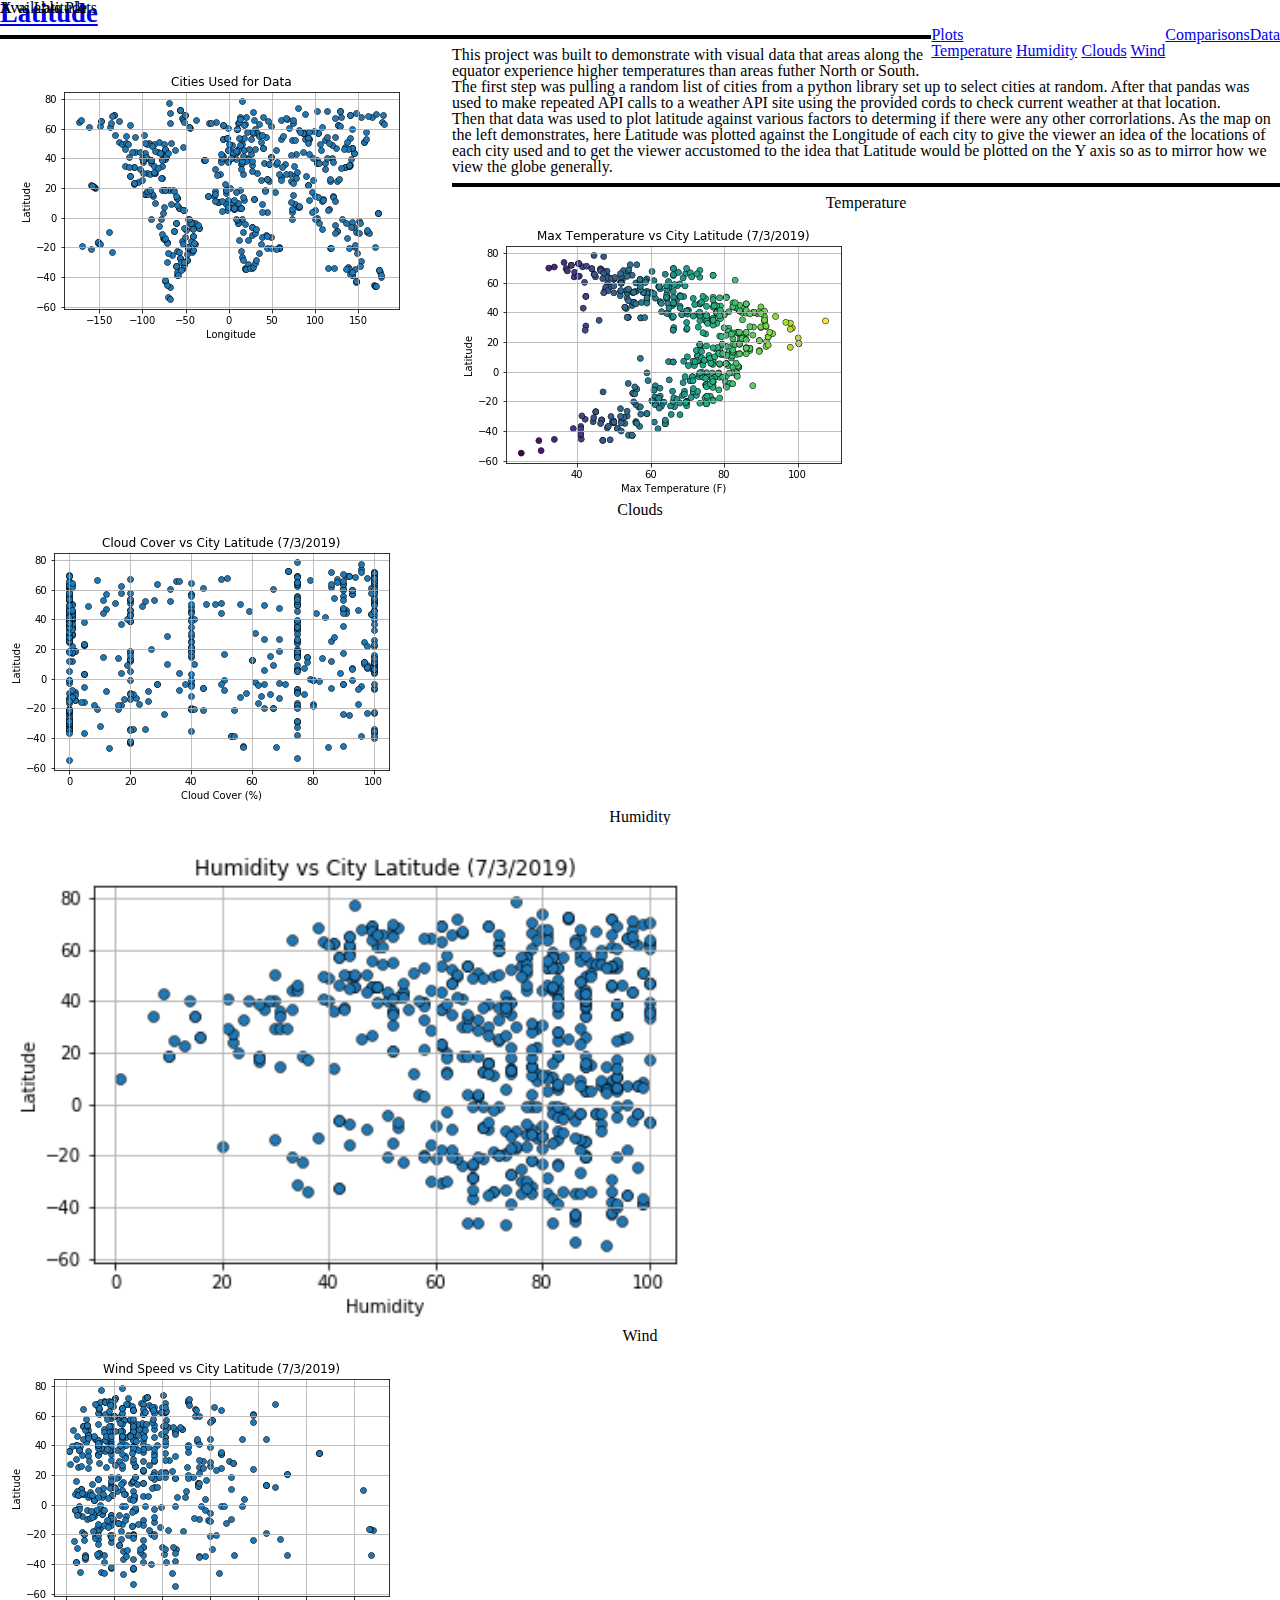
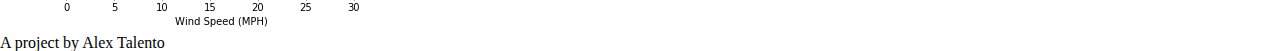
<file: index.html>
<!DOCTYPE html>
<html lang="en">
<head>
    <meta charset="utf-8">
    <title>Weather API Project</title>
    <link rel="stylesheet" href="reset.css">
    <link rel="stylesheet" href = "C:\Users\aotal\Desktop\Classwork\Web-HW\Style1.css">
    <!-- <link rel="stylesheet" href="C:\Users\aotal\Desktop\Classwork\Web-HW\Style.css"> -->
</head>
<ul>
        <li style = "font-size: 20pt; font-weight: bold"><a href="index.html">Latitude</a></li>
        <li style="float:right"><a href="PageData.html">Data</a></li>
        <li style="float:right"><a href="PageComp.html">Comparisons</a></li>
        <li style="float:right" class= "dropdown">
            <a href="PagePlots.html" class="dropbtn">Plots</a>
            <div class="dropdown-content">
                <a href = "page2.html">Temperature</a>
                <a href="page3.html">Humidity</a>
                <a href="page4.html">Clouds</a>
                <a href="page5.html">Wind</a>
            </div>
        </li>
      </ul>
<body>
        <div1 class="responsive">
                <h1 style="position:absolute; Top:0%">X vs Latitude</h1>
                <hr style="border: 2px solid black; ">
                <img style="float:left; padding: 10px" src="API_Homework/Images/Cities.png" alt="Cities Pulled" class = "responsive">
                <p>This project was built to demonstrate with visual data that areas along the equator experience
                    higher temperatures than areas futher North or South.
                </p>
                <p></p>
                <p>
                    The first step was pulling a random list of cities from a python library set up to select cities at random.
                    After that pandas was used to make repeated API calls to a weather API site using the provided cords to check 
                    current weather at that location.             
                </p>
                <p>
                    Then that data was used to plot latitude against various factors to determing if there were any other corrorlations.
                    As the map on the left demonstrates, here Latitude was plotted against the Longitude of each city to give the viewer an 
                    idea of the locations of each city used and to get the viewer accustomed to the idea that Latitude would be plotted on the 
                    Y axis so as to mirror how we view the globe generally.
                </p>
                </div1>
        <div2 class = "responsive">
            <h1 style="position:absolute; Top:0%; z-index: 1;">Available Plots</h1>
                <hr style ="border: 2px solid black">
                <div class = "row">
                    <div class = "column">
                            <p align="center">Temperature</p>
                            <a href = "page2.html" style="z-index:2">
                                    <img src="API_Homework/Images/Temp.png" alt="Temp" class="responsive">
                                </a>
                                <p align="center">Clouds</p>
                                <a href = "page4.html">
                                  <img src="API_Homework/Images/Clouds.png" alt="Clouds" class="responsive">
                              </a>
                            </div>
                            <div class = "column">
                                <p align="center">Humidity</p>
                              <a href = "page3.html">
                                <img src="API_Homework/Images/Humidity.png" alt="Humidity" class="responsive" height="500px" >  
                              </a>
                              <p align="center">Wind</p>
                              <a href = "page5.html">
                                <img src="API_Homework/Images/Wind.png" alt="Wind" class="responsive">
                              </a>
                    </div>                    
                </div>
        </div2>
        <div class= "footer">A project by Alex Talento</div>
</body>
</html>
</file>
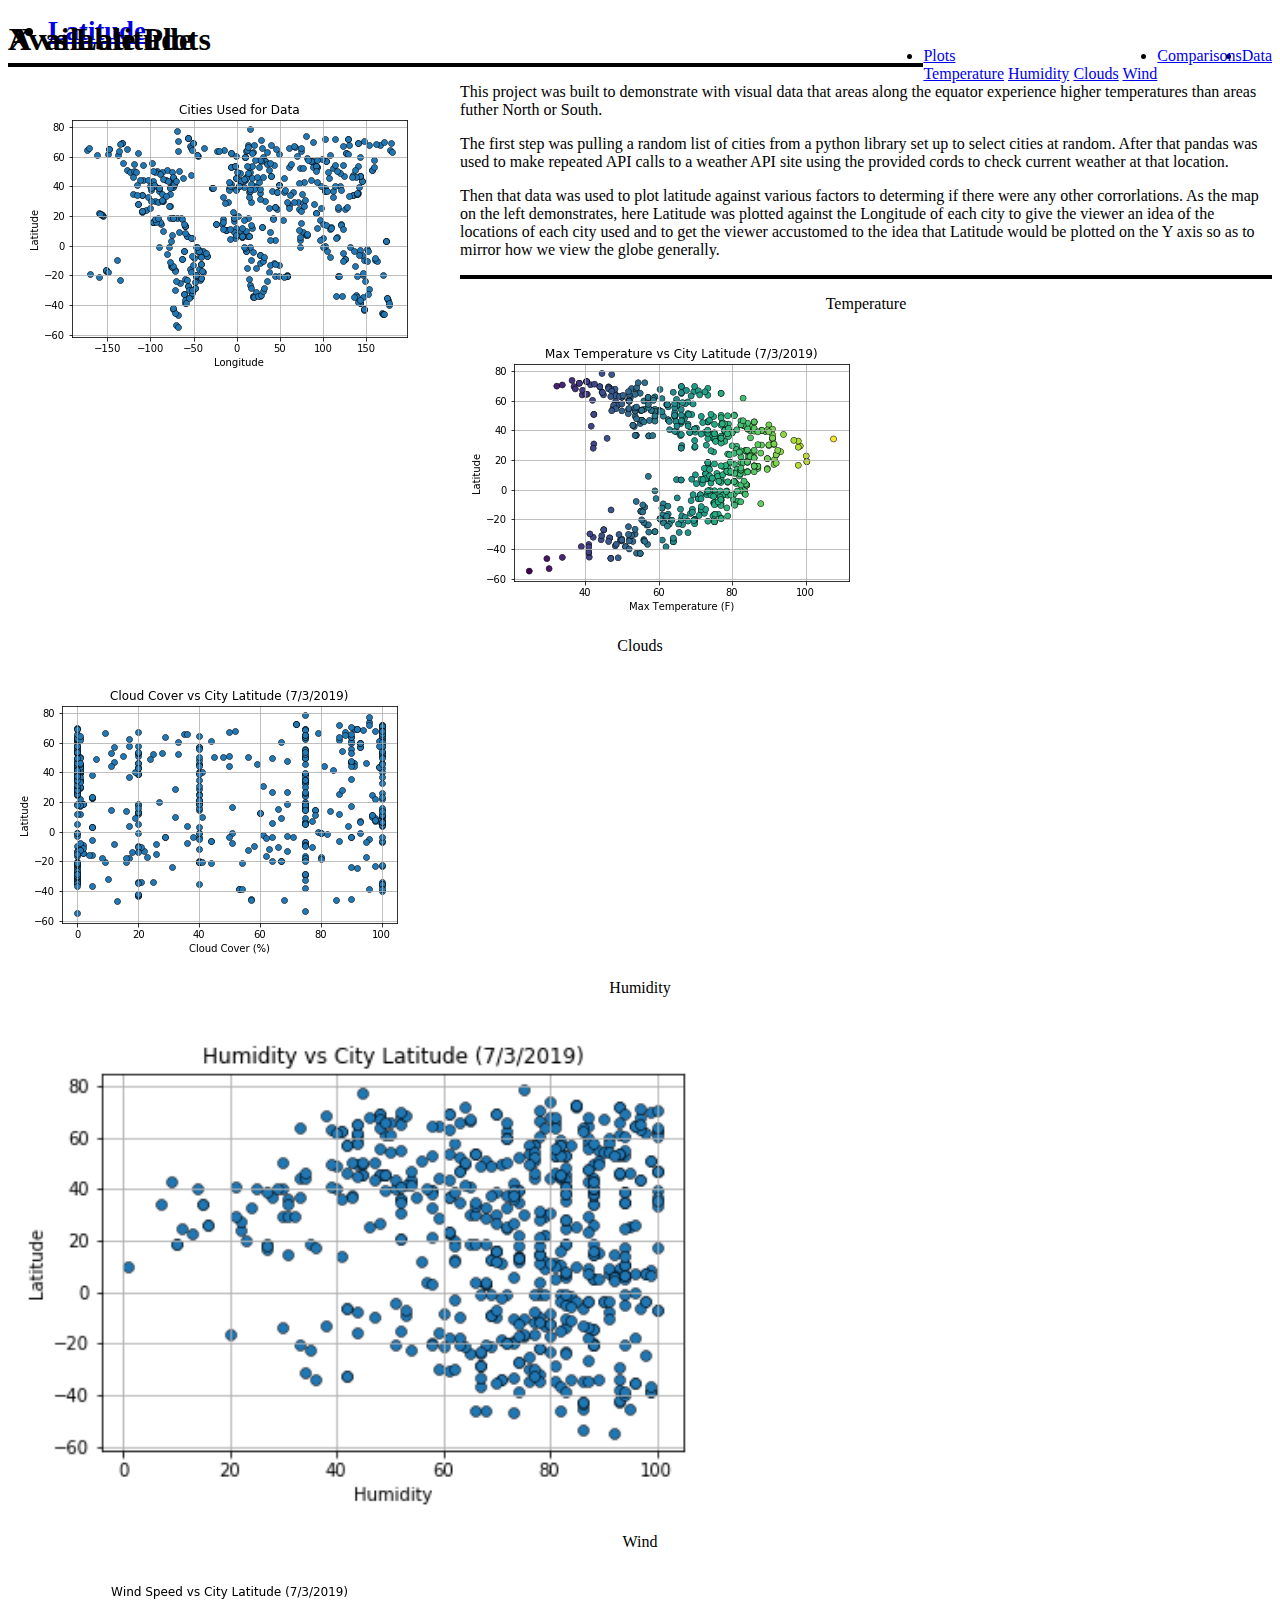
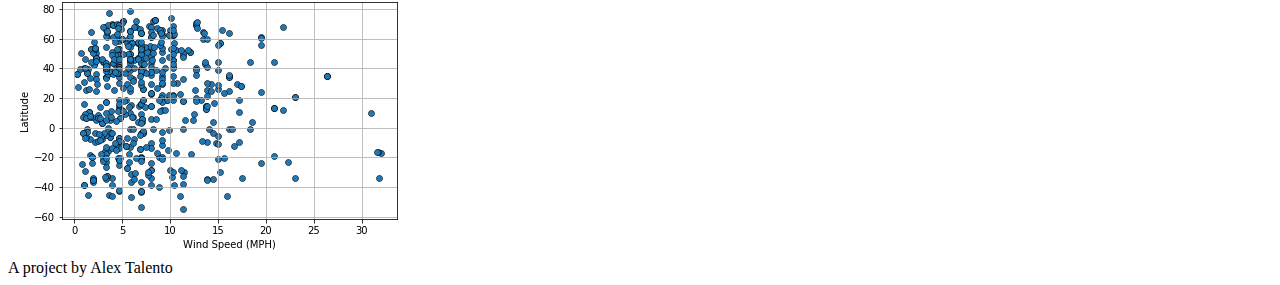
<file: Page1.html>
<!DOCTYPE html>
<html lang="en">
<head>
    <meta charset="utf-8">
    <title>Weather API Project</title>
    
    <link rel="stylesheet" href = "C:\Users\aotal\Desktop\Classwork\Web-HW\Style1.css">
    <!-- <link rel="stylesheet" href="C:\Users\aotal\Desktop\Classwork\Web-HW\Style.css"> -->
</head>
<ul>
        <li style = "font-size: 20pt; font-weight: bold"><a href="page1.html">Latitude</a></li>
        <li style="float:right"><a href="PageData.html">Data</a></li>
        <li style="float:right"><a href="PageComp.html">Comparisons</a></li>
        <li style="float:right" class= "dropdown">
            <a href="PagePlots.html" class="dropbtn">Plots</a>
            <div class="dropdown-content">
                <a href = "page2.html">Temperature</a>
                <a href="page3.html">Humidity</a>
                <a href="page4.html">Clouds</a>
                <a href="page5.html">Wind</a>
            </div>
        </li>
      </ul>
<body>
        <div1 class="responsive">
                <h1 style="position:absolute; Top:0%">X vs Latitude</h1>
                <hr style="border: 2px solid black; ">
                <img style="float:left; padding: 10px" src="API_Homework/Images/Cities.png" alt="Cities Pulled" class = "responsive">
                <p>This project was built to demonstrate with visual data that areas along the equator experience
                    higher temperatures than areas futher North or South.
                </p>
                <p></p>
                <p>
                    The first step was pulling a random list of cities from a python library set up to select cities at random.
                    After that pandas was used to make repeated API calls to a weather API site using the provided cords to check 
                    current weather at that location.             
                </p>
                <p>
                    Then that data was used to plot latitude against various factors to determing if there were any other corrorlations.
                    As the map on the left demonstrates, here Latitude was plotted against the Longitude of each city to give the viewer an 
                    idea of the locations of each city used and to get the viewer accustomed to the idea that Latitude would be plotted on the 
                    Y axis so as to mirror how we view the globe generally.
                </p>
                </div1>
        <div2 class = "responsive">
            <h1 style="position:absolute; Top:0%; z-index: 1;">Available Plots</h1>
                <hr style ="border: 2px solid black">
                <div class = "row">
                    <div class = "column">
                            <p align="center">Temperature</p>
                            <a href = "page2.html" style="z-index:2">
                                    <img src="API_Homework/Images/Temp.png" alt="Temp" class="responsive">
                                </a>
                                <p align="center">Clouds</p>
                                <a href = "page4.html">
                                  <img src="API_Homework/Images/Clouds.png" alt="Clouds" class="responsive">
                              </a>
                            </div>
                            <div class = "column">
                                <p align="center">Humidity</p>
                              <a href = "page3.html">
                                <img src="API_Homework/Images/Humidity.png" alt="Humidity" class="responsive" height="500px" >  
                              </a>
                              <p align="center">Wind</p>
                              <a href = "page5.html">
                                <img src="API_Homework/Images/Wind.png" alt="Wind" class="responsive">
                              </a>
                    </div>                    
                </div>
        </div2>
        <div class= "footer">A project by Alex Talento</div>
</body>
</html>
</file>
